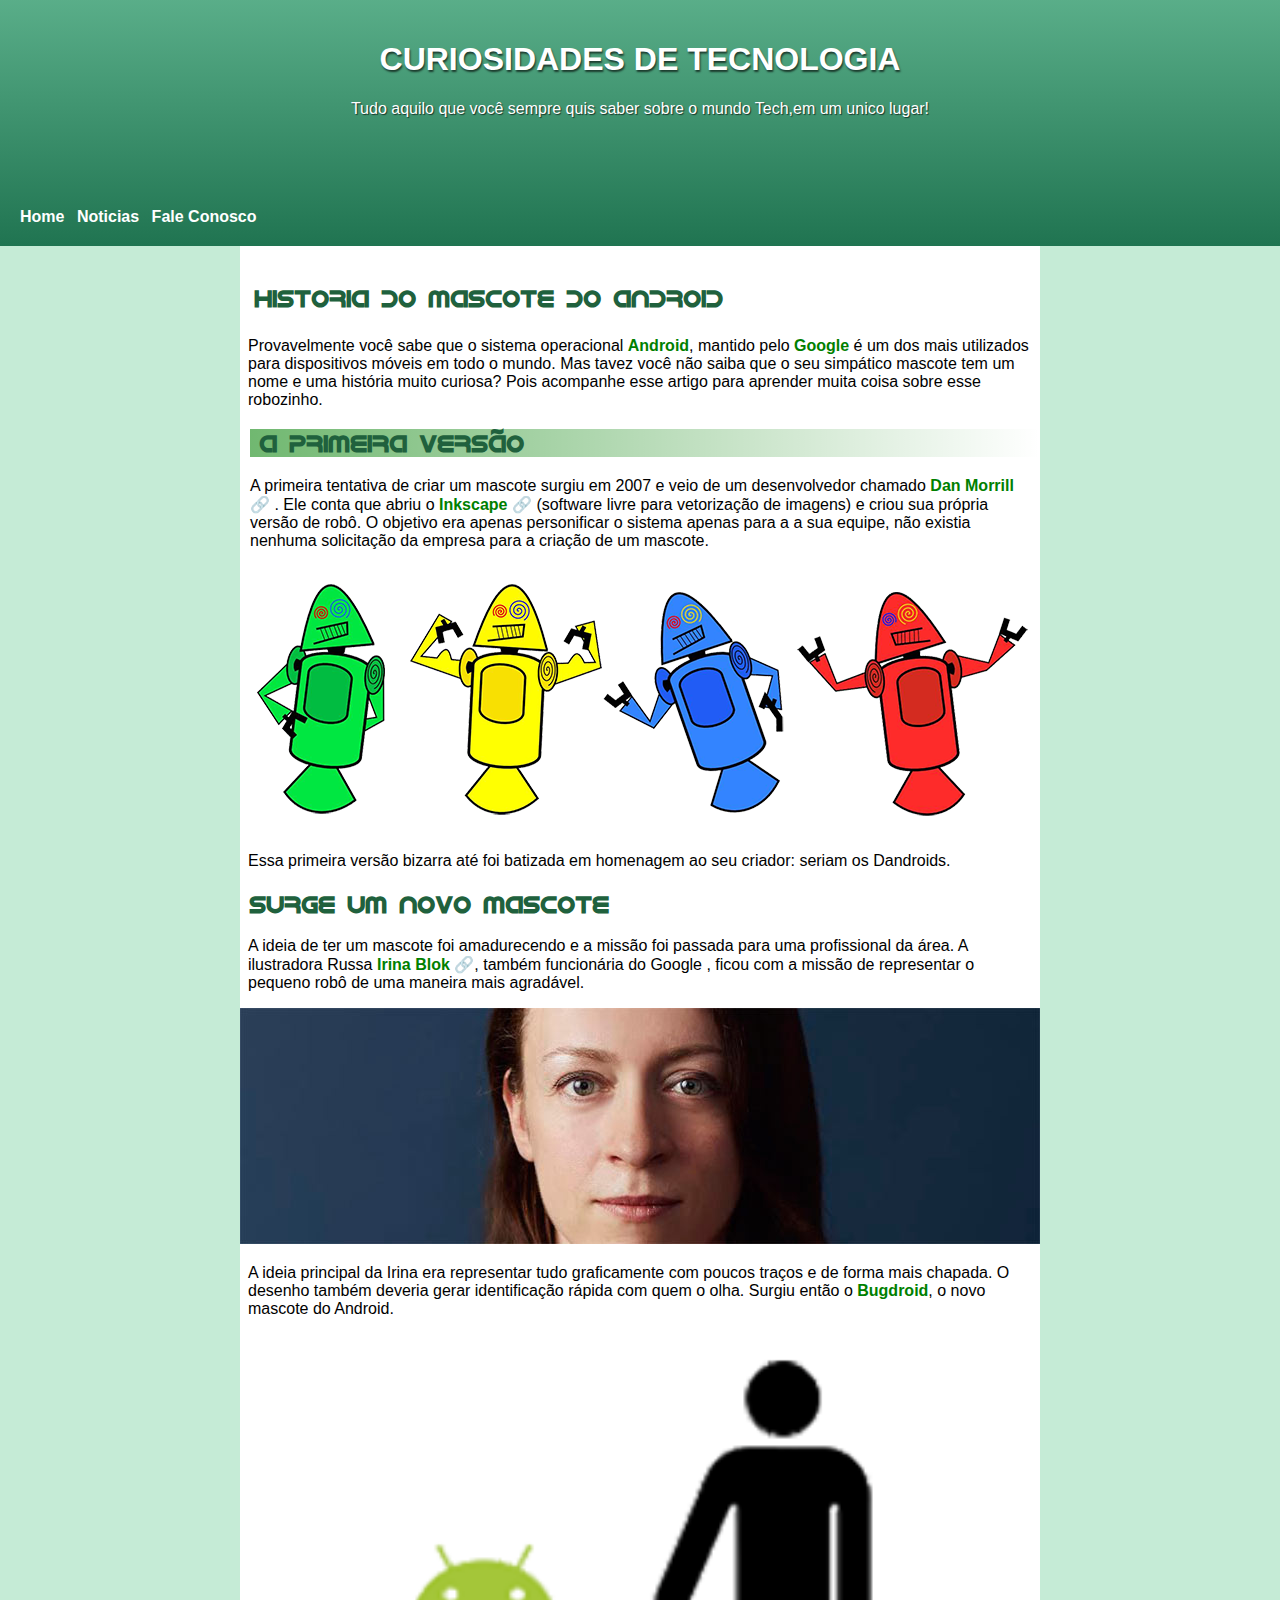
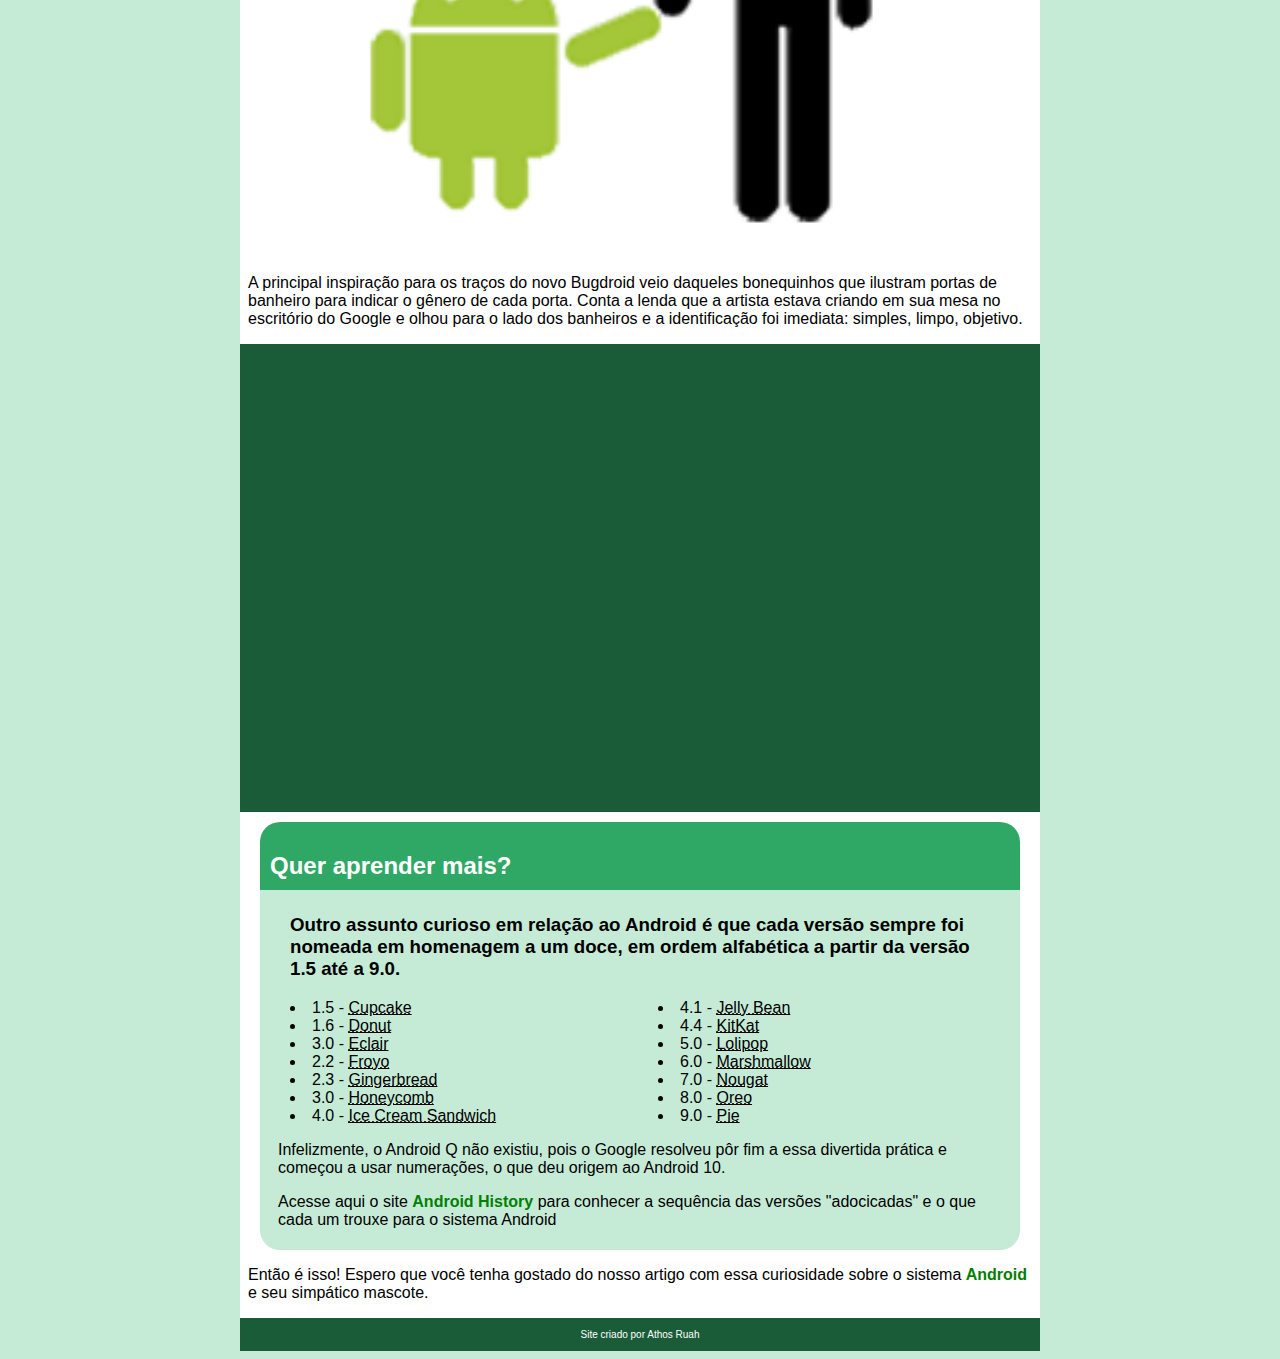
<file: index.html>
<!DOCTYPE html>
<html lang="pt-br">
<head>
  <meta charset="UTF-8">
  <meta name="viewport" content="width=device-width, initial-scale=1.0">
  <title>Document</title>
  <link rel="stylesheet" href="style.css">
  <link rel="shortcut icon" href="favicon.ico" type="image/x-icon">
</head>
<body>
  <header>
    <h1>CURIOSIDADES DE TECNOLOGIA</h1>
    <aside>Tudo aquilo que você sempre quis saber sobre o mundo Tech,em um unico lugar!</aside>
   <nav>
   <a href="#">Home</a>
   <a href="#">Noticias</a>   
   <a href="#">Fale Conosco</a>
   </nav>
  </header>
  <main>
    <Section id="assunto">
      <article>        
        <h2 style="margin-left: 10px; margin-top: 20px; padding: 5px; font-family: IDroid, Helvetica, sans-serif;" >Historia do mascote do android</h2>
        <p style="margin-left: 8px;">Provavelmente você sabe que o sistema operacional <strong>Android</strong>, mantido pelo <strong>Google</strong> é um dos mais utilizados para dispositivos móveis em todo o mundo. Mas tavez você não saiba que o seu simpático mascote tem um nome e uma história muito curiosa? Pois acompanhe esse artigo para aprender muita coisa sobre esse robozinho.
        </p>     
      </article>
      <article>
        <h2 style="margin-left: 10px; font-family: idroid; background-image: linear-gradient(to right, rgba(0, 128, 0, 0.562), transparent); text-indent: 10px;">A primeira versão</h2>
        <p style="text-align: center justify; margin-left: 10px; margin-right: 8px;">
          A primeira tentativa de criar um mascote surgiu em 2007 e veio de um desenvolvedor chamado <a href="https://androidcommunity.com/dan-morrill-shows-us-the-android-mascot-that-almost-was-20130103/" target="_blank">Dan Morrill</a> <span style="opacity: 0.5;">🔗</span> . Ele conta que abriu o <a href="https://inkscape.org/pt-br/" target="_blank">Inkscape</a> <span style="opacity: 0.5;">🔗</span> (software livre para vetorização de imagens) e criou sua própria versão de robô. O objetivo era apenas personificar o sistema apenas para a a sua equipe, não existia nenhuma solicitação da empresa para a criação de um mascote.          
        </p>
        
       <p style="text-align: center;">
        <picture>
        <source media="(max-width: 800px) " srcset="dan-droids-pq.png">
        <img src="dan-droids.png" style="margin: auto;" alt="">
       </picture>
      </p>              
         <p style="margin-left: 8px;">Essa primeira versão bizarra até foi batizada em homenagem ao seu criador: seriam os Dandroids.</p>
      </article>
      <article>
        <h2 style="margin-left: 10px; font-family: idroid;">Surge um novo mascote</h2>
               <p style="text-align: center justify ; margin-left: 8px;">A ideia de ter um mascote foi amadurecendo e a missão foi passada para uma profissional da área. A ilustradora Russa <a href="https://www.irinablok.com/" target="_blank">Irina Blok</a> <span style="opacity: 0.5;">🔗</span>, também funcionária do 
               Google , ficou com a missão de representar o pequeno robô de uma maneira mais agradável.
               <p style="text-align: center;">
                <picture style="text-align: center;">
                  <source media="(max-width: 800px)" srcset="irina-blok-pq.jpg">
                  <img src="irina-blok.jpg" alt="g">
                </picture>
                
      </article>
      <article>  
        <p style="margin-left: 8px; margin-right: 8px;">A ideia principal da Irina era representar tudo graficamente com poucos traços e de forma mais chapada. O desenho também deveria gerar identificação rápida com quem o olha. Surgiu então o <strong>Bugdroid</strong>, o novo mascote do Android.
        </p> 
        <p style="text-align: center;"><img src="bugdroid.png" alt=""></p> 
        <p style="margin-left: 8px; margin-right: 8px;">A principal inspiração para os traços do novo Bugdroid veio daqueles bonequinhos que ilustram portas de banheiro para indicar o gênero de cada porta. Conta a lenda que a artista estava criando em sua mesa no escritório do Google e olhou para o lado dos banheiros e a identificação foi imediata: simples, limpo, objetivo.</p>
      </article>
      <div class="video">
        <iframe width="520" height="350" src="https://www.youtube.com/embed/l2UDgpLz20M?si=GI7rZ1WV1qW1NQnG" title="YouTube video player" frameborder="0" allow="accelerometer; autoplay; clipboard-write; encrypted-media; gyroscope; picture-in-picture; web-share" referrerpolicy="strict-origin-when-cross-origin" allowfullscreen object-fit: cover;></iframe>      
      </div>
      <footer>
        <article class="ultimo">
         <h2>Quer aprender mais?</h2>
        </article>
        <div class="eu" style="background-color: rgb(197, 235, 214);">
          <h3 style="margin-right: 30px;">Outro assunto curioso em relação ao Android é que cada versão sempre foi nomeada em homenagem a um doce, em ordem alfabética a partir da versão 1.5 até a 9.0.
          </h3>
          
          <ul style="margin-left: 20px;">
            <li>1.5 - <u><abbr title="Bolo de copo">Cupcake</abbr></u></li>              
            <li>1.6 - <u><abbr title="Rosquinha">Donut</abbr></u></li>
            <li>3.0 - <u><abbr title="Bomba">Eclair</abbr></u></li>
            <li>2.2 - <u><abbr title="Iorgute Congelado">Froyo</abbr></u></li>
            <li>2.3 - <u><abbr title="Biscoito de Gengibre">Gingerbread</abbr></u></li>
            <li>3.0 - <u><abbr title="Favo de mel">Honeycomb</abbr></u></li>
            <li>4.0 - <u><abbr title="Sanduiche de sorvete">Ice Cream Sandwich</abbr></u></li>
            <li>4.1 - <u><abbr title="Jujuba">Jelly Bean</abbr></u></li>
            <li>4.4 - <u><abbr title="kitkat">KitKat</abbr></u></li>
            <li>5.0 - <u><abbr title="Pirulito">Lolipop</abbr></u></li>
            <li>6.0 - <u><abbr title="Marshmallow">Marshmallow</abbr></u></li>
            <li>7.0 - <u><abbr title="Torrone">Nougat</abbr></u></li>
            <li>8.0 - <u><abbr title="Oreo">Oreo</abbr></u></li>
            <li>9.0 - <u><abbr title="Torta">Pie</abbr></u></li>
            </ul>  
          <p style="margin-left: 8px; text-decoration: none;">Infelizmente, o Android Q não existiu, pois o Google resolveu pôr fim a essa divertida prática e começou a usar numerações, o que deu origem ao Android 10.</p>       
          <p style="margin-left: 8px;">Acesse aqui o site <a href="https://www.android.com/intl/en_uk/what-is-android/" target="_blank" style="text-decoration: none">Android History</a> para conhecer a sequência das versões "adocicadas" e o que cada um trouxe para o sistema Android</p>     
        </div>
      </footer>
      <p style="margin-left: 8px; text-decoration: none;">Então é isso! Espero que você tenha gostado do nosso artigo com essa curiosidade sobre o sistema <strong>Android</strong> e seu simpático mascote.</p>
    </Section>
    <div class="lastone">
      <p>Site criado por Athos Ruah</p>
    </div>
  </main>
</body>
</html>
</file>
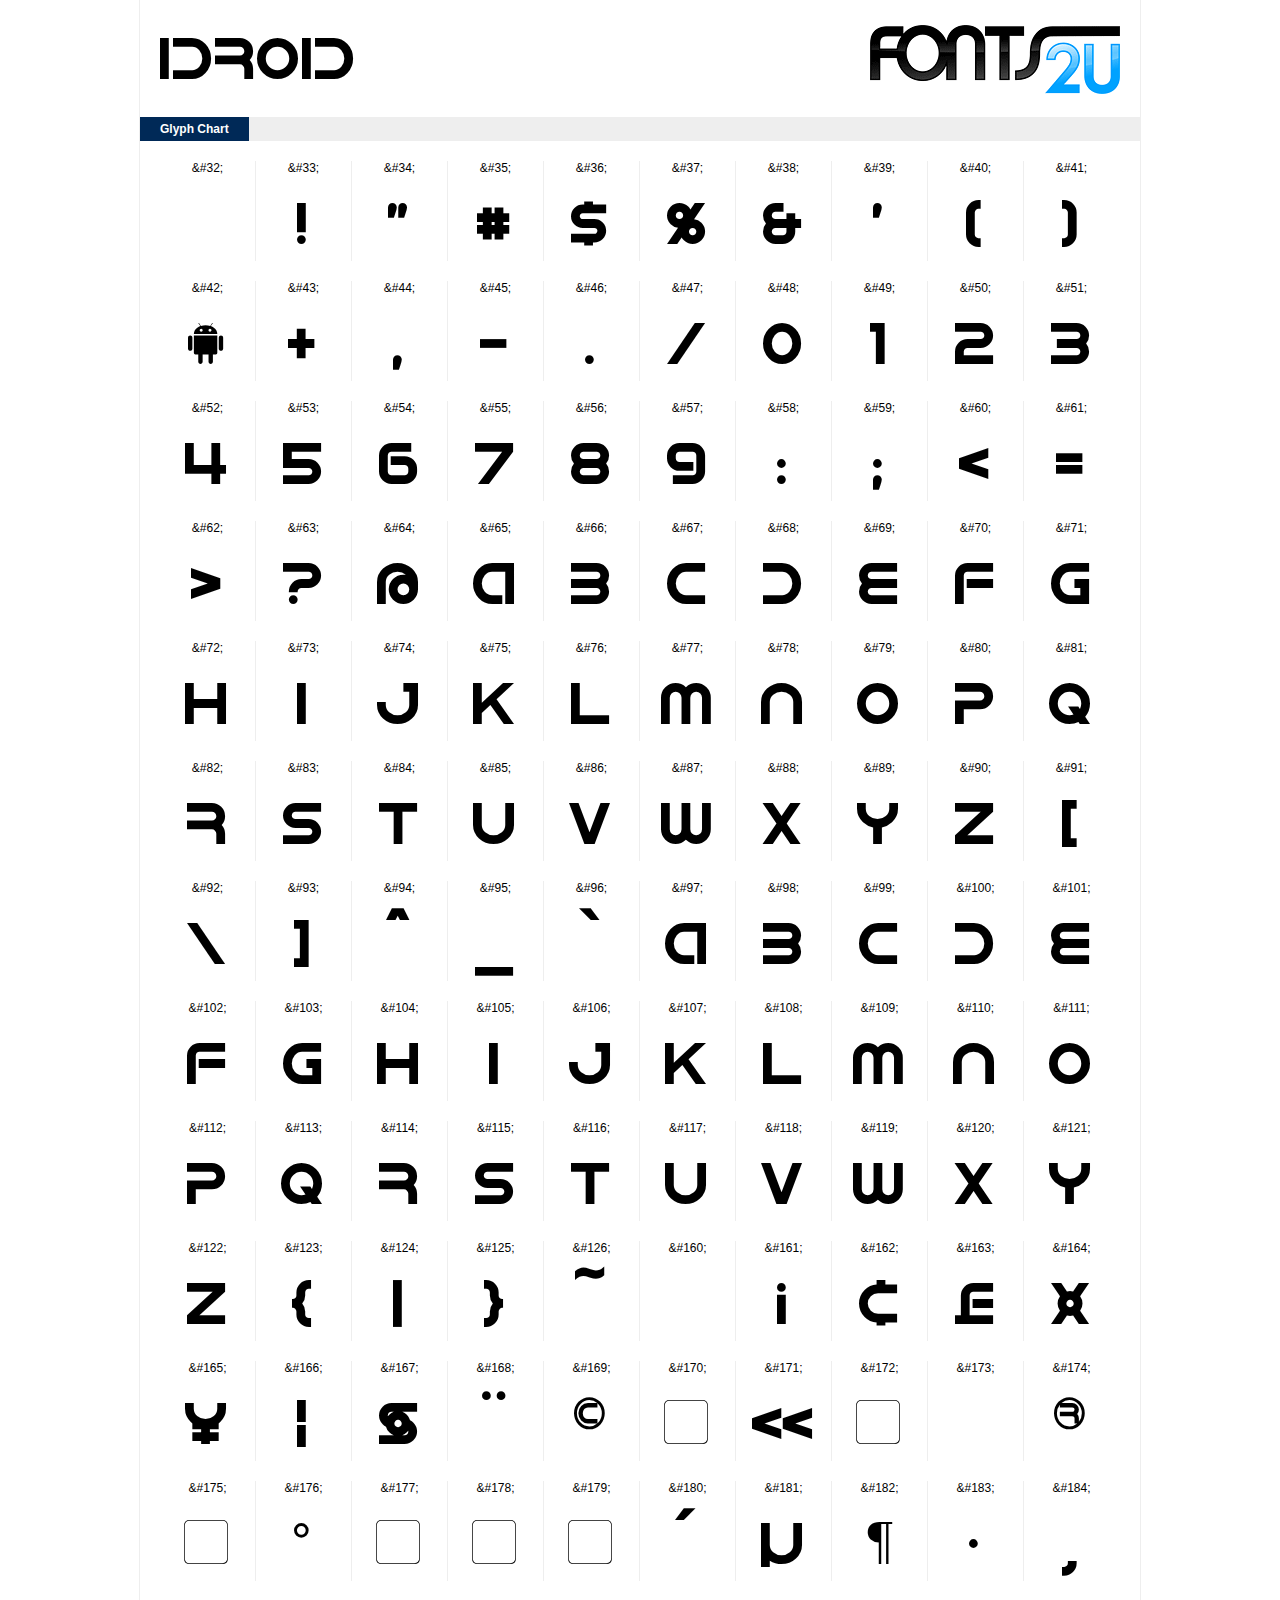
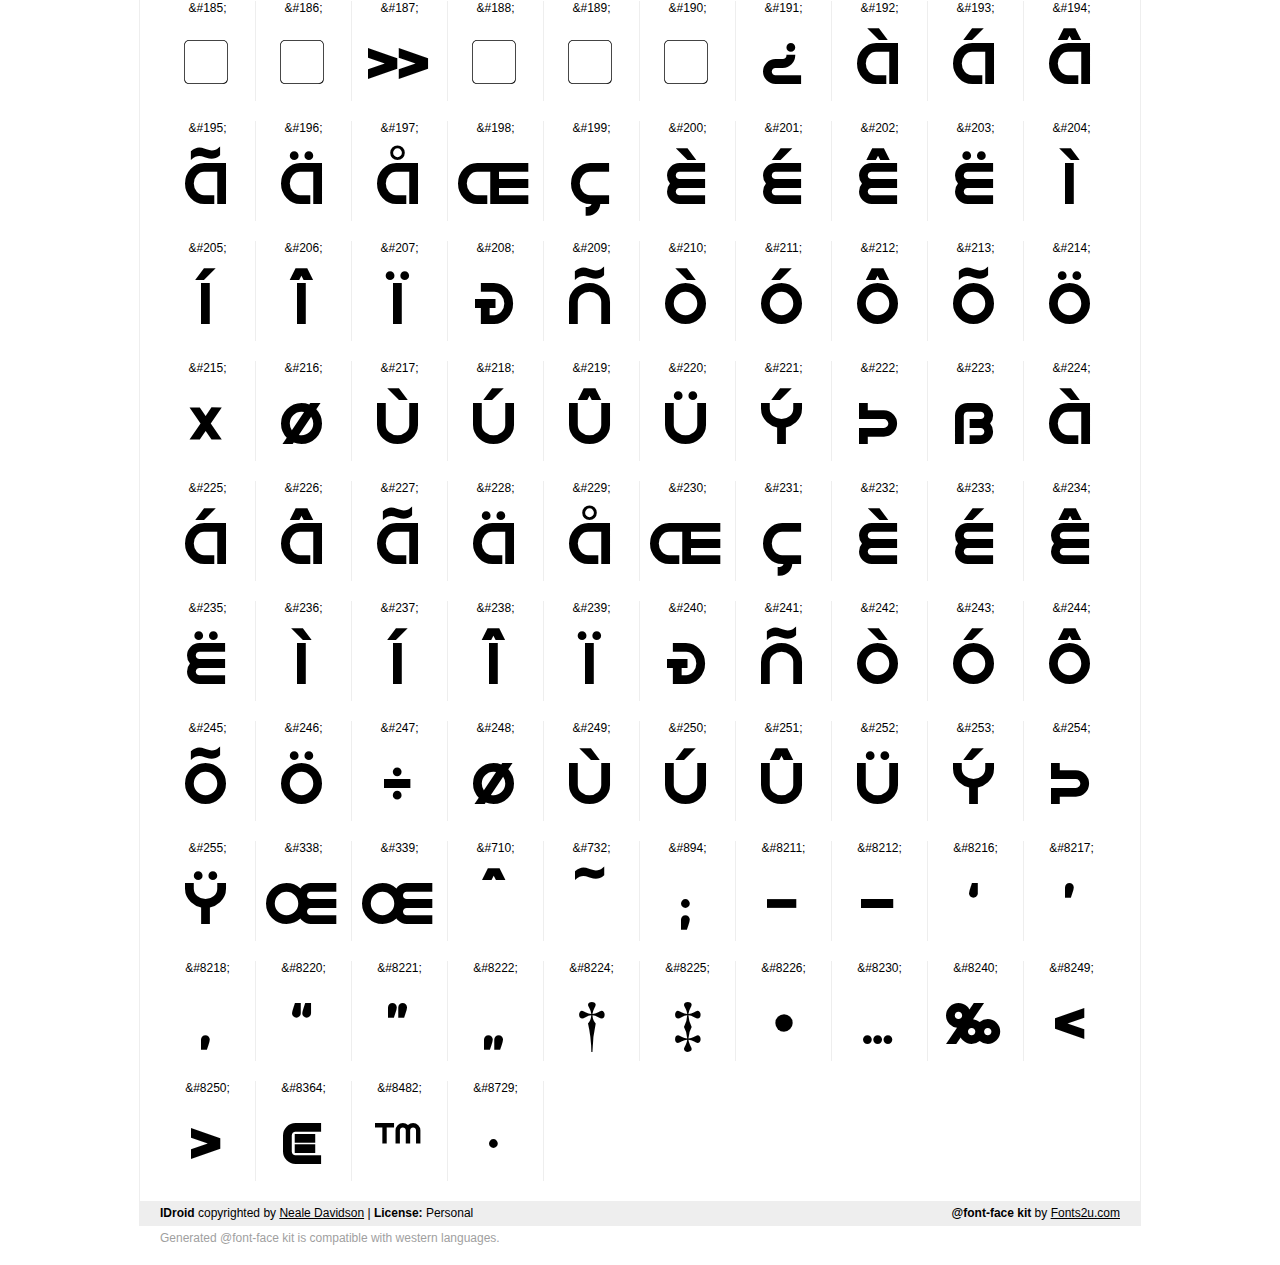
<file: IDroid/demo.html>
﻿<!DOCTYPE html PUBLIC "-//W3C//DTD XHTML 1.0 Strict//EN" "http://www.w3.org/TR/xhtml1/DTD/xhtml1-strict.dtd"> 

<html xmlns="http://www.w3.org/1999/xhtml"> 

  <head> 

    <title>IDroid @font-face kit sample</title> 
    <meta http-equiv="Content-Type" content="text/html; charset=utf-8" />
    
    <style media="screen" type="text/css">/*<![CDATA[*/@import 'stylesheet.css';/*]]>*/</style>
    <style media="screen" type="text/css">/*<![CDATA[*/@import 'demo-files/demo.css';/*]]>*/</style>
    <style type="text/css">#title,#glyphs p{font-family:"IDroid"}</style>

 </head> 
 
<body> 

	<div id="wrapper">
		<div id="title">
			IDroid		</div>
		<div id="logo">
			<a href="https://fonts2u.com" target="_blank"><img src="demo-files/fonts2u_logo.gif" width="250" height="69" alt="Fonts2u.com logo" /></a>
		</div>
		<div class="clr"></div>

		<div id="menu">
			<ul>
				<li class="selected"><a href="#glyphs">Glyph Chart</a></li>
			<ul>
			<div class="clr"></div>
		</div>

		<div id="content">
			
			<div id="glyphs">
				<div class="g">&amp;#32;<p> </p></div>
<div class="g">&amp;#33;<p>!</p></div>
<div class="g">&amp;#34;<p>"</p></div>
<div class="g">&amp;#35;<p>#</p></div>
<div class="g">&amp;#36;<p>$</p></div>
<div class="g">&amp;#37;<p>%</p></div>
<div class="g">&amp;#38;<p>&</p></div>
<div class="g">&amp;#39;<p>'</p></div>
<div class="g">&amp;#40;<p>(</p></div>
<div class="g noborder">&amp;#41;<p>)</p></div>
<div class="clr"></div><div class="g">&amp;#42;<p>*</p></div>
<div class="g">&amp;#43;<p>+</p></div>
<div class="g">&amp;#44;<p>,</p></div>
<div class="g">&amp;#45;<p>-</p></div>
<div class="g">&amp;#46;<p>.</p></div>
<div class="g">&amp;#47;<p>/</p></div>
<div class="g">&amp;#48;<p>0</p></div>
<div class="g">&amp;#49;<p>1</p></div>
<div class="g">&amp;#50;<p>2</p></div>
<div class="g noborder">&amp;#51;<p>3</p></div>
<div class="clr"></div><div class="g">&amp;#52;<p>4</p></div>
<div class="g">&amp;#53;<p>5</p></div>
<div class="g">&amp;#54;<p>6</p></div>
<div class="g">&amp;#55;<p>7</p></div>
<div class="g">&amp;#56;<p>8</p></div>
<div class="g">&amp;#57;<p>9</p></div>
<div class="g">&amp;#58;<p>:</p></div>
<div class="g">&amp;#59;<p>;</p></div>
<div class="g">&amp;#60;<p><</p></div>
<div class="g noborder">&amp;#61;<p>=</p></div>
<div class="clr"></div><div class="g">&amp;#62;<p>></p></div>
<div class="g">&amp;#63;<p>?</p></div>
<div class="g">&amp;#64;<p>@</p></div>
<div class="g">&amp;#65;<p>A</p></div>
<div class="g">&amp;#66;<p>B</p></div>
<div class="g">&amp;#67;<p>C</p></div>
<div class="g">&amp;#68;<p>D</p></div>
<div class="g">&amp;#69;<p>E</p></div>
<div class="g">&amp;#70;<p>F</p></div>
<div class="g noborder">&amp;#71;<p>G</p></div>
<div class="clr"></div><div class="g">&amp;#72;<p>H</p></div>
<div class="g">&amp;#73;<p>I</p></div>
<div class="g">&amp;#74;<p>J</p></div>
<div class="g">&amp;#75;<p>K</p></div>
<div class="g">&amp;#76;<p>L</p></div>
<div class="g">&amp;#77;<p>M</p></div>
<div class="g">&amp;#78;<p>N</p></div>
<div class="g">&amp;#79;<p>O</p></div>
<div class="g">&amp;#80;<p>P</p></div>
<div class="g noborder">&amp;#81;<p>Q</p></div>
<div class="clr"></div><div class="g">&amp;#82;<p>R</p></div>
<div class="g">&amp;#83;<p>S</p></div>
<div class="g">&amp;#84;<p>T</p></div>
<div class="g">&amp;#85;<p>U</p></div>
<div class="g">&amp;#86;<p>V</p></div>
<div class="g">&amp;#87;<p>W</p></div>
<div class="g">&amp;#88;<p>X</p></div>
<div class="g">&amp;#89;<p>Y</p></div>
<div class="g">&amp;#90;<p>Z</p></div>
<div class="g noborder">&amp;#91;<p>[</p></div>
<div class="clr"></div><div class="g">&amp;#92;<p>\</p></div>
<div class="g">&amp;#93;<p>]</p></div>
<div class="g">&amp;#94;<p>^</p></div>
<div class="g">&amp;#95;<p>_</p></div>
<div class="g">&amp;#96;<p>`</p></div>
<div class="g">&amp;#97;<p>a</p></div>
<div class="g">&amp;#98;<p>b</p></div>
<div class="g">&amp;#99;<p>c</p></div>
<div class="g">&amp;#100;<p>d</p></div>
<div class="g noborder">&amp;#101;<p>e</p></div>
<div class="clr"></div><div class="g">&amp;#102;<p>f</p></div>
<div class="g">&amp;#103;<p>g</p></div>
<div class="g">&amp;#104;<p>h</p></div>
<div class="g">&amp;#105;<p>i</p></div>
<div class="g">&amp;#106;<p>j</p></div>
<div class="g">&amp;#107;<p>k</p></div>
<div class="g">&amp;#108;<p>l</p></div>
<div class="g">&amp;#109;<p>m</p></div>
<div class="g">&amp;#110;<p>n</p></div>
<div class="g noborder">&amp;#111;<p>o</p></div>
<div class="clr"></div><div class="g">&amp;#112;<p>p</p></div>
<div class="g">&amp;#113;<p>q</p></div>
<div class="g">&amp;#114;<p>r</p></div>
<div class="g">&amp;#115;<p>s</p></div>
<div class="g">&amp;#116;<p>t</p></div>
<div class="g">&amp;#117;<p>u</p></div>
<div class="g">&amp;#118;<p>v</p></div>
<div class="g">&amp;#119;<p>w</p></div>
<div class="g">&amp;#120;<p>x</p></div>
<div class="g noborder">&amp;#121;<p>y</p></div>
<div class="clr"></div><div class="g">&amp;#122;<p>z</p></div>
<div class="g">&amp;#123;<p>{</p></div>
<div class="g">&amp;#124;<p>|</p></div>
<div class="g">&amp;#125;<p>}</p></div>
<div class="g">&amp;#126;<p>~</p></div>
<div class="g">&amp;#160;<p> </p></div>
<div class="g">&amp;#161;<p>¡</p></div>
<div class="g">&amp;#162;<p>¢</p></div>
<div class="g">&amp;#163;<p>£</p></div>
<div class="g noborder">&amp;#164;<p>¤</p></div>
<div class="clr"></div><div class="g">&amp;#165;<p>¥</p></div>
<div class="g">&amp;#166;<p>¦</p></div>
<div class="g">&amp;#167;<p>§</p></div>
<div class="g">&amp;#168;<p>¨</p></div>
<div class="g">&amp;#169;<p>©</p></div>
<div class="g">&amp;#170;<p>ª</p></div>
<div class="g">&amp;#171;<p>«</p></div>
<div class="g">&amp;#172;<p>¬</p></div>
<div class="g">&amp;#173;<p>­</p></div>
<div class="g noborder">&amp;#174;<p>®</p></div>
<div class="clr"></div><div class="g">&amp;#175;<p>¯</p></div>
<div class="g">&amp;#176;<p>°</p></div>
<div class="g">&amp;#177;<p>±</p></div>
<div class="g">&amp;#178;<p>²</p></div>
<div class="g">&amp;#179;<p>³</p></div>
<div class="g">&amp;#180;<p>´</p></div>
<div class="g">&amp;#181;<p>µ</p></div>
<div class="g">&amp;#182;<p>¶</p></div>
<div class="g">&amp;#183;<p>·</p></div>
<div class="g noborder">&amp;#184;<p>¸</p></div>
<div class="clr"></div><div class="g">&amp;#185;<p>¹</p></div>
<div class="g">&amp;#186;<p>º</p></div>
<div class="g">&amp;#187;<p>»</p></div>
<div class="g">&amp;#188;<p>¼</p></div>
<div class="g">&amp;#189;<p>½</p></div>
<div class="g">&amp;#190;<p>¾</p></div>
<div class="g">&amp;#191;<p>¿</p></div>
<div class="g">&amp;#192;<p>À</p></div>
<div class="g">&amp;#193;<p>Á</p></div>
<div class="g noborder">&amp;#194;<p>Â</p></div>
<div class="clr"></div><div class="g">&amp;#195;<p>Ã</p></div>
<div class="g">&amp;#196;<p>Ä</p></div>
<div class="g">&amp;#197;<p>Å</p></div>
<div class="g">&amp;#198;<p>Æ</p></div>
<div class="g">&amp;#199;<p>Ç</p></div>
<div class="g">&amp;#200;<p>È</p></div>
<div class="g">&amp;#201;<p>É</p></div>
<div class="g">&amp;#202;<p>Ê</p></div>
<div class="g">&amp;#203;<p>Ë</p></div>
<div class="g noborder">&amp;#204;<p>Ì</p></div>
<div class="clr"></div><div class="g">&amp;#205;<p>Í</p></div>
<div class="g">&amp;#206;<p>Î</p></div>
<div class="g">&amp;#207;<p>Ï</p></div>
<div class="g">&amp;#208;<p>Ð</p></div>
<div class="g">&amp;#209;<p>Ñ</p></div>
<div class="g">&amp;#210;<p>Ò</p></div>
<div class="g">&amp;#211;<p>Ó</p></div>
<div class="g">&amp;#212;<p>Ô</p></div>
<div class="g">&amp;#213;<p>Õ</p></div>
<div class="g noborder">&amp;#214;<p>Ö</p></div>
<div class="clr"></div><div class="g">&amp;#215;<p>×</p></div>
<div class="g">&amp;#216;<p>Ø</p></div>
<div class="g">&amp;#217;<p>Ù</p></div>
<div class="g">&amp;#218;<p>Ú</p></div>
<div class="g">&amp;#219;<p>Û</p></div>
<div class="g">&amp;#220;<p>Ü</p></div>
<div class="g">&amp;#221;<p>Ý</p></div>
<div class="g">&amp;#222;<p>Þ</p></div>
<div class="g">&amp;#223;<p>ß</p></div>
<div class="g noborder">&amp;#224;<p>à</p></div>
<div class="clr"></div><div class="g">&amp;#225;<p>á</p></div>
<div class="g">&amp;#226;<p>â</p></div>
<div class="g">&amp;#227;<p>ã</p></div>
<div class="g">&amp;#228;<p>ä</p></div>
<div class="g">&amp;#229;<p>å</p></div>
<div class="g">&amp;#230;<p>æ</p></div>
<div class="g">&amp;#231;<p>ç</p></div>
<div class="g">&amp;#232;<p>è</p></div>
<div class="g">&amp;#233;<p>é</p></div>
<div class="g noborder">&amp;#234;<p>ê</p></div>
<div class="clr"></div><div class="g">&amp;#235;<p>ë</p></div>
<div class="g">&amp;#236;<p>ì</p></div>
<div class="g">&amp;#237;<p>í</p></div>
<div class="g">&amp;#238;<p>î</p></div>
<div class="g">&amp;#239;<p>ï</p></div>
<div class="g">&amp;#240;<p>ð</p></div>
<div class="g">&amp;#241;<p>ñ</p></div>
<div class="g">&amp;#242;<p>ò</p></div>
<div class="g">&amp;#243;<p>ó</p></div>
<div class="g noborder">&amp;#244;<p>ô</p></div>
<div class="clr"></div><div class="g">&amp;#245;<p>õ</p></div>
<div class="g">&amp;#246;<p>ö</p></div>
<div class="g">&amp;#247;<p>÷</p></div>
<div class="g">&amp;#248;<p>ø</p></div>
<div class="g">&amp;#249;<p>ù</p></div>
<div class="g">&amp;#250;<p>ú</p></div>
<div class="g">&amp;#251;<p>û</p></div>
<div class="g">&amp;#252;<p>ü</p></div>
<div class="g">&amp;#253;<p>ý</p></div>
<div class="g noborder">&amp;#254;<p>þ</p></div>
<div class="clr"></div><div class="g">&amp;#255;<p>ÿ</p></div>
<div class="g">&amp;#338;<p>Œ</p></div>
<div class="g">&amp;#339;<p>œ</p></div>
<div class="g">&amp;#710;<p>ˆ</p></div>
<div class="g">&amp;#732;<p>˜</p></div>
<div class="g">&amp;#894;<p>;</p></div>
<div class="g">&amp;#8211;<p>–</p></div>
<div class="g">&amp;#8212;<p>—</p></div>
<div class="g">&amp;#8216;<p>‘</p></div>
<div class="g noborder">&amp;#8217;<p>’</p></div>
<div class="clr"></div><div class="g">&amp;#8218;<p>‚</p></div>
<div class="g">&amp;#8220;<p>“</p></div>
<div class="g">&amp;#8221;<p>”</p></div>
<div class="g">&amp;#8222;<p>„</p></div>
<div class="g">&amp;#8224;<p>†</p></div>
<div class="g">&amp;#8225;<p>‡</p></div>
<div class="g">&amp;#8226;<p>•</p></div>
<div class="g">&amp;#8230;<p>…</p></div>
<div class="g">&amp;#8240;<p>‰</p></div>
<div class="g noborder">&amp;#8249;<p>‹</p></div>
<div class="clr"></div><div class="g">&amp;#8250;<p>›</p></div>
<div class="g">&amp;#8364;<p>€</p></div>
<div class="g">&amp;#8482;<p>™</p></div>
<div class="g">&amp;#8729;<p>∙</p></div>
			</div>
			
			<div class="clr"></div>

		</div>

		<div id="footer">
			<div id="copyright"><strong>IDroid</strong> copyrighted by <a href="http://www.pixelsagas.com" target="_blank">Neale Davidson</a> | <strong>License:</strong> Personal</div>
			<div id="generated"><strong>@font-face kit</strong> by <a href="https://fonts2u.com" target="_blank">Fonts2u.com</a></div>
			<div class="clr"></div>
		</div>
	</div>
	<div id="support">Generated @font-face kit is compatible with western languages.</div>

</body> 

</html>
</file>
<file: style.css>
@font-face {
  font-family: 'idroid';
  src: url(IDroid/IDroid.woff);
}
*{
  padding: 0px;
}

p{
  font-family: Arial, Helvetica, sans-serif;
  text-decoration: none;
}
body{
  font-family: Arial, Helvetica, sans-serif;
  background-color: #c5ebd6;
  margin-top: 0px; 
  margin-left: 0px;
  margin-right: 0px; 
}

header{
  text-align: center;
  background: linear-gradient(to top, rgb(32, 116, 81), rgba(41, 146, 102, 0.692));
  padding:20px;
  text-shadow: 2px 1px 1px 1px rgb(143, 0, 0);
  
  color: white;
 
 
}
nav{
text-align: start;
font-weight: bold;
padding-top: 50px ;
margin-top: 40px;


}
nav > a{
  text-decoration: none;
  color: white;
  margin-right: 8px;
  transition: background-color 0.15s
  
}
header > h1{
  text-shadow: 1px 2px 2px  rgba(0, 0, 0, 0.637);
}
header > aside{
text-shadow: 1px 1px 1px rgba(0, 0, 0, 0.637);
}
main{
  background-color: white;
  margin: -20px 145px 10px 145px;
  max-width: 800px;
  min-width: 320px;
  margin: auto;
  padding-top: 13px;
  
}
article > h2{
  color: rgb(32, 97, 61);

}
img{
 width: 100%;
}
div{
  background-color:rgb(26, 92, 56);
  padding: 10px;
}
footer > h2{
  background-color:rgb(58, 155, 100) ;
  border-radius: 20px;
  color: white;
  margin-left: 20px;
}
.ultimo{
background-color: rgb(47, 168, 102);
color: white;
padding: 10px;
margin: 10px 20px 10px 20px;
border-radius: 20px;
}
.ultimo > h2{
  color: white;
  
}
ul{
  list-style-position: inside; 
  columns: 2; 
 
}
h2{
  color: white;
}
h3{
  
  padding-left: 20px ;
}
.eu{
  margin: -30px 20px 10px 20px;  
  padding-top: 5px;
  padding-bottom: 5px;
  background-color:rgb(197, 235, 214) ;
  border-bottom-right-radius: 20px;
  border-bottom-left-radius: 20px;

  }
  .video{
    padding: 0px;
    position: relative;
    padding-bottom: 58.5%;
    border: none;
  }
  .video > iframe{
  position: absolute;
  top: 5%;
  left: 5%;
  width: 90% ;
  height: 90%;
  }
  
  .eu > p{
    text-decoration: none;
    color: black;
  }
  a{
    color: green;
    text-decoration: none;
    font-weight: bold;    
  }
  nav > a:hover{
    background-color: green;
    padding: 7px;
    border-radius: 5px;
  }
  .lastone > p{
    background-color: rgb(26, 92, 56);
    color: white;
    text-align: center;
  }
  .lastone{
    padding: 1px;
    font-size: 10px;
  }
  strong{
    color: green;
  }
section > footer {
  text-decoration: none;
}
aside{
  margin-top: 20px;
}
</file>
